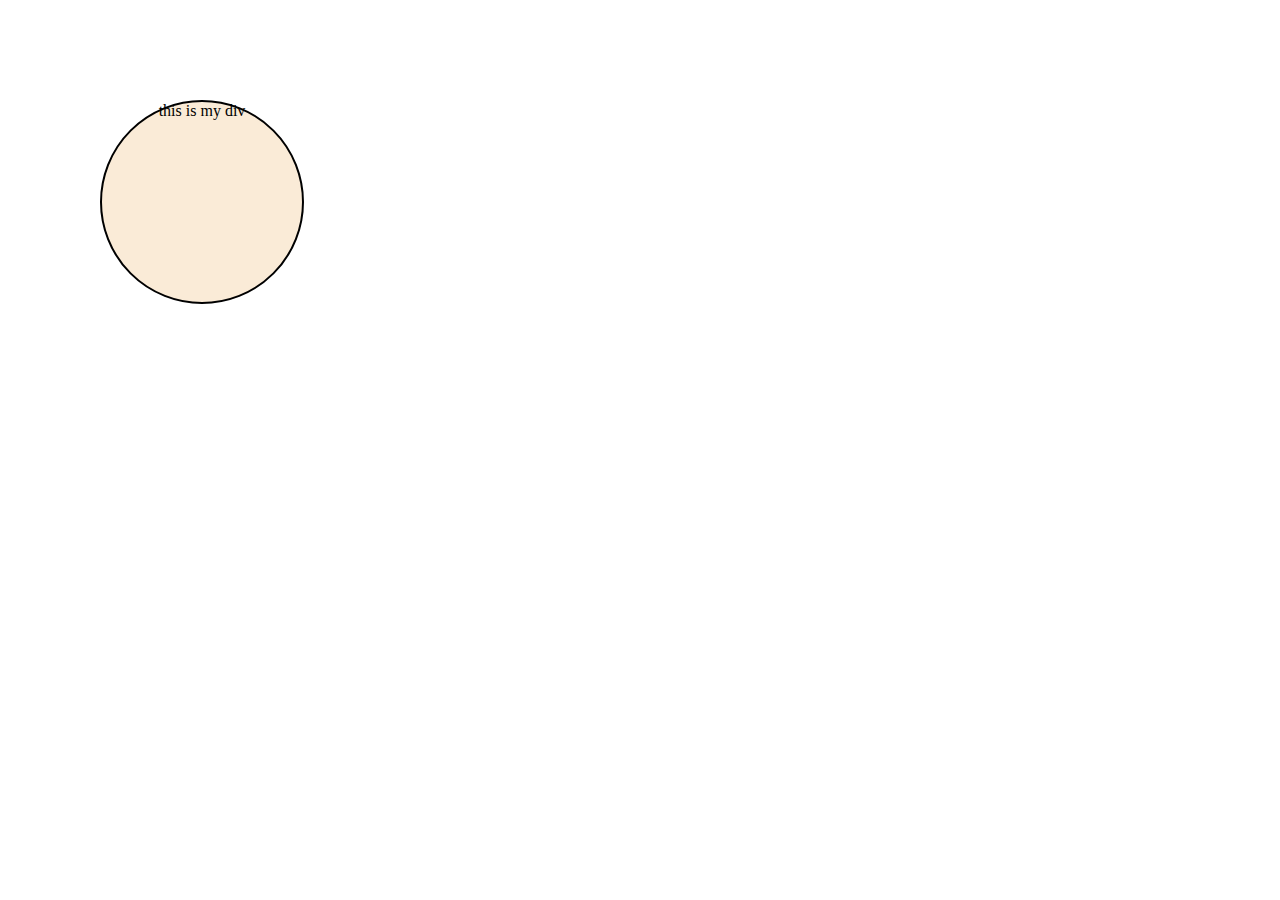
<file: Lecture10/index.html>
<!DOCTYPE html>
<html lang="en">
<head>
    <meta charset="UTF-8">
    <meta name="viewport" content="width=device-width, initial-scale=1.0">
    <title>Document</title>
    <link rel="stylesheet" href="style.css">
</head>
<body>
    <div>this is my div</div>
</body>
</html>
</file>
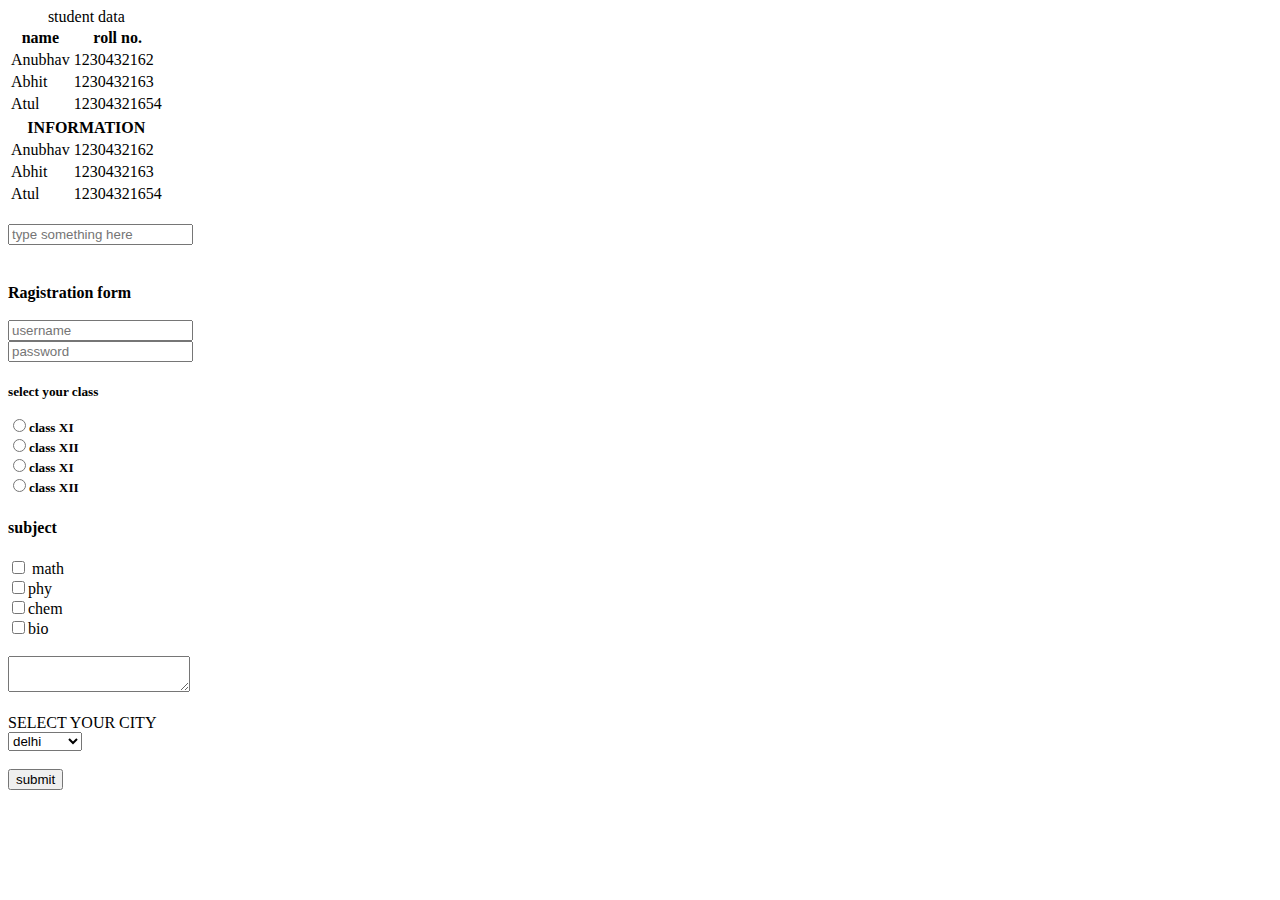
<file: Lecture2/exercise 2.html>
<!DOCTYPE html>
<html lang="en">
<head>
    <meta charset="UTF-8">
    <meta name="viewport" content="width=device-width, initial-scale=1.0">
    <title>Document</title>
</head>
<body>
     <table>
                <caption>student data</caption>
                <tr>
                    <th>name</th>
                    <th>roll no.</th>
                </tr>
                <tr>
                    <td>Anubhav</td>
                    <td>1230432162</td>
                </tr>
                <tr>
                    <td>Abhit</td>
                    <td>1230432163</td> 
                    </tr>
                    <tr>
                    
                 <td>Atul</td>
                    <td>12304321654</td>
            </tr>
                </tr>
                </table>
            <!-- agr cloumn ko hm koe name dena chahe to ham "colspan" ka use karenge ,lets see -->
             <table>
            <thead>
                <tr>
                    <th colspan="2">
                    INFORMATION
                </th>
                </tr>
                </thead>
                <tbody>
                <tr>
                    <td>Anubhav</td>
                    <td>1230432162</td>
                    </tr>
                <tr>
                    <td>Abhit</td>
                    <td>1230432163</td> 
                    </tr>
                    <tr>
                    <td>Atul</td>
                    <td>12304321654</td>
            </tr>
                </tr>
            </table>
            </tbody>
           <!-- note 1: now lets study about foarms in html:-> It is used to collect data 
           note 2:action in form ,<form action ="/action.php">:-> action attribute is used to define what action need to be performed when a form is submitted 
           -> It also used to check that the informatio requirexd during signing,login ,and many more like you fill the phone number in that section or in other  -->
           <br>
           <form action ="/action.php">
           <input type="text" placeholder="type something here">
           </form>
           <br>
<h4>Ragistration form </h34><br><br>

<form action ="/action.php">
            <input type="text" 
            placeholder="username">
            <br>
            
            <input type="password" placeholder="password">
            <br>
        </form>  
        <h5>select your class</h>
        <br><br>
        <input type="radio"value="class XI" name="class">class XI 
        <br>
        <input type="radio"value="class XII" name="class">class XII 
        <br>
        <!-- Jab ham normally esse use karte hai to to class ko tick karne ke liye bullet par click karna padta hai,but jab hm label ka use kaer dete hai to ham text par bhi click karennge to selected classor radio button tick ho jayega ie; -->
<label for="144">
     <input type="radio"value="class XI" name="class" id="144">class XI 
     
</label>
<br>
<label for="162">

        <input type="radio"value="class XII" name="class" id="162">class XII 
        </label>
        <br>
        <h4>subject</h4>

        <label for="math">
            <input type="checkbox" value="math"name="subject"id="144"> math
        </label>
        <br>
    <label for="phy">
    
            <input type="checkbox" value="phy"name="subject"id="145">phy
        </label>
        <br>
   
<label for="chem">
            <input type="checkbox" value="chem"name="subject"id="146">chem
        </label>
        <br>
        <label for="bio">
            <input type="checkbox" value="bio"name="subject"id="147">bio
        </label> <br><br>
        <textarea name="feedback" id="104" placeholder="give your valuable feedback">

        </textarea>
        <br><br>
    
    SELECT YOUR CITY
    <br>
    <select name="CITY">
        <option value="delhi">delhi</option>
        <option value="mumbai">mumbai</option>
        <option value="lucknow">lucknow</option>
        <option value="banglore">banglore</option>
    </select><br><br>
    <input type="submit" value="submit"><br><br>
   
</body>
</html>
</file>
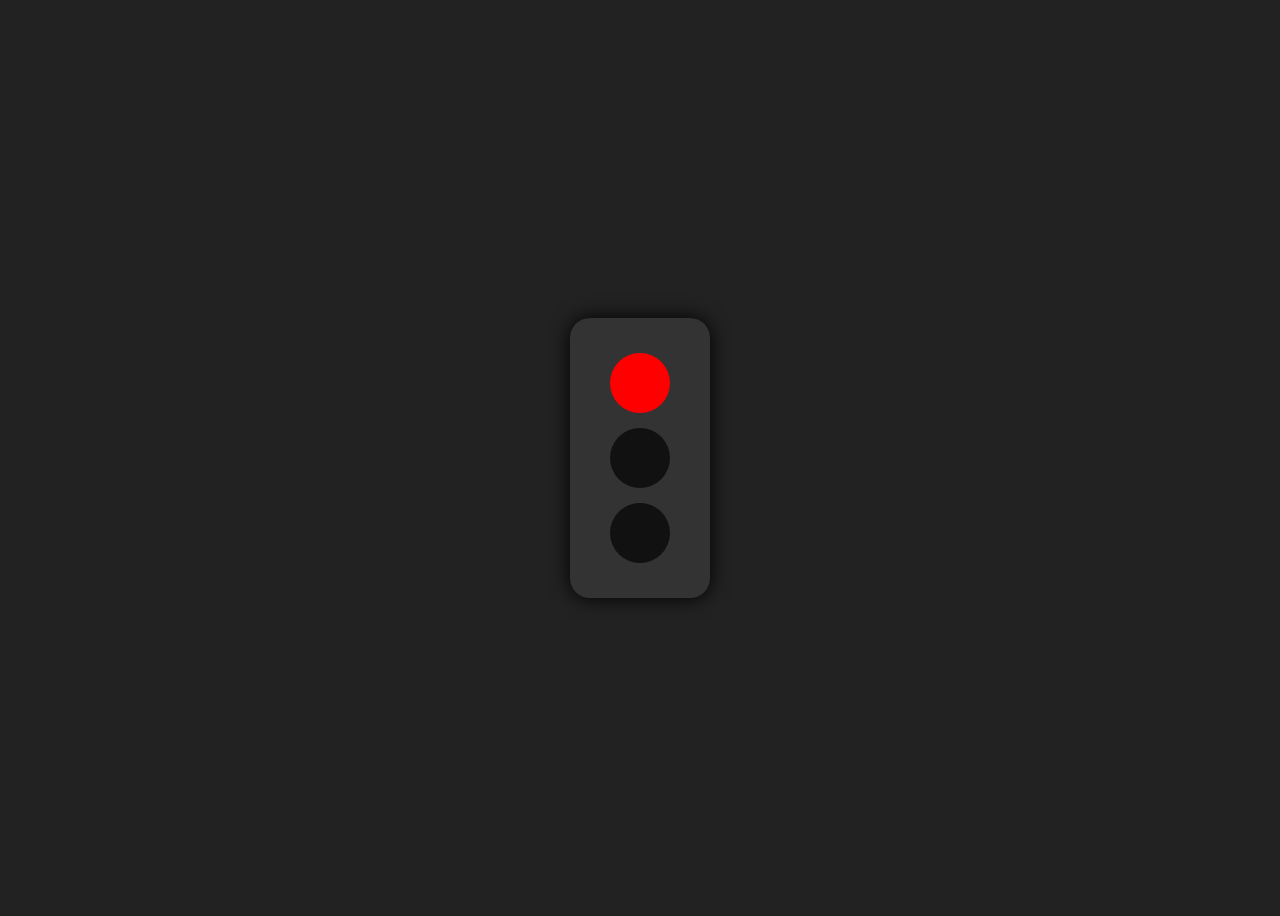
<file: Lecture4/Exercise4.html>
<!DOCTYPE html>
<html lang="en">
<head>
  <meta charset="UTF-8">
  <title>Traffic Signal</title>
  <style>
    body {
      background: #222;
      display: flex;
      justify-content: center;
      align-items: center;
      height: 100vh;
    }

    .traffic-light {
      width: 100px;
      background: #333;
      padding: 20px;
      border-radius: 20px;
      box-shadow: 0 0 20px #000;
    }

    .light {
      width: 60px;
      height: 60px;
      margin: 15px auto;
      border-radius: 50%;
      background: #111;
      transition: background 0.5s;
    }

    .red.on {
      background: red;
    }

    .yellow.on {
      background: yellow;
    }

    .green.on {
      background: green;
    }
  </style>
</head>
<body>

  <div class="traffic-light">
    <div class="light red" id="red"></div>
    <div class="light yellow" id="yellow"></div>
    <div class="light green" id="green"></div>
  </div>

  <script>
    let lights = ["red", "yellow", "green"];
    let index = 0;

    function changeLight() {
      lights.forEach(light => {
        document.getElementById(light).classList.remove("on");
      });

      document.getElementById(lights[index]).classList.add("on");
      index = (index + 1) % lights.length;
    }

    setInterval(changeLight, 2000); // change light every 2 seconds
    changeLight(); // initial light
  </script>

</body>
</html>
</file>
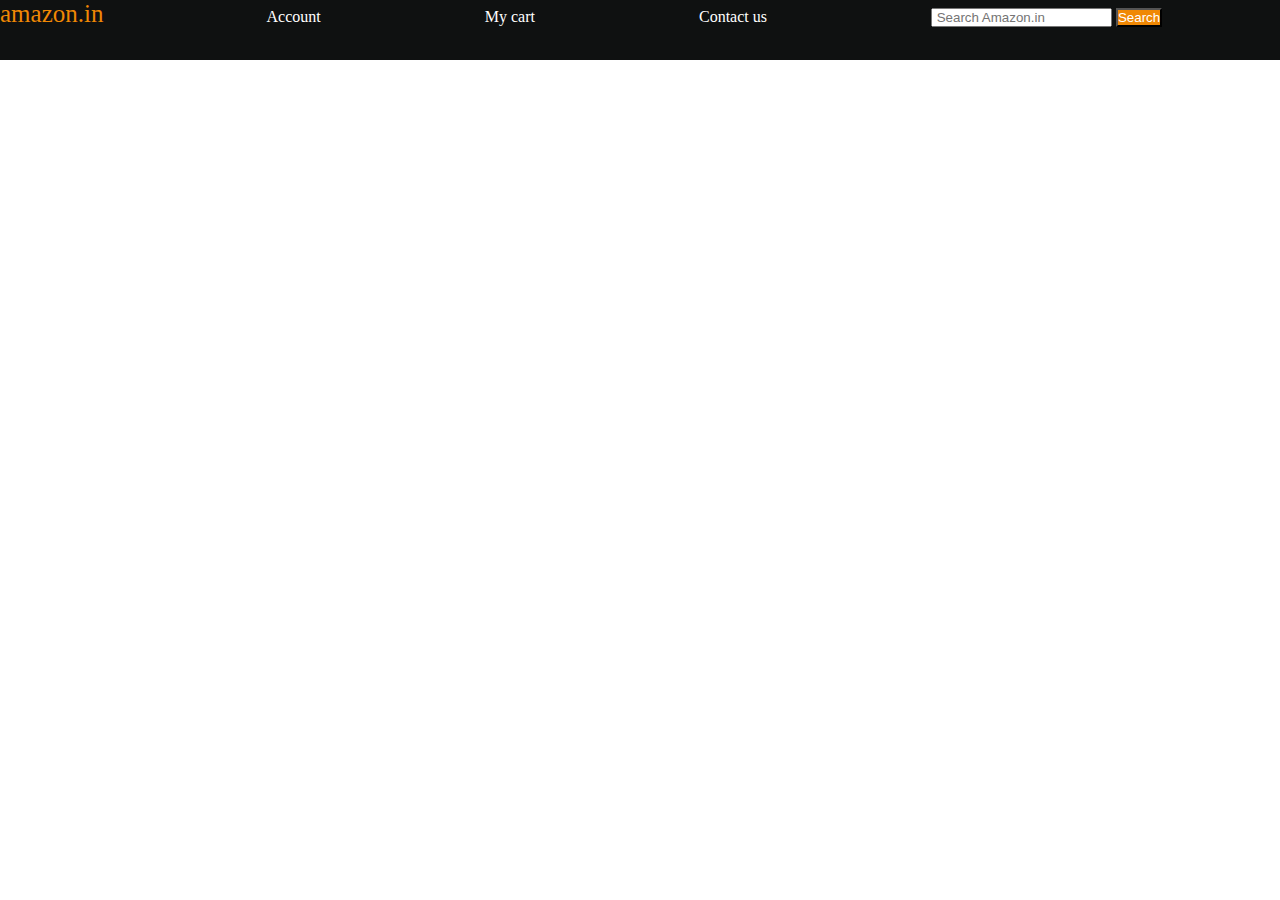
<file: Lecture5/Exercise.html>
<!DOCTYPE html>
<html lang="en">
<head>
    <meta charset="UTF-8">
    <meta name="viewport" content="width=device-width, initial-scale=1.0">
    <title>Document</title>
    <link rel="stylesheet" href="style.css">
</head>
<body>
    <div id="Navbar">
        <!-- <a id="logo">amazon.in</a> jab ham saare text ko clickable banayenge to ek underline a jayegi jise remove karane ke liye hm anchar tag me text decoration tag ka use karenge  -->
         <a id="logo">amazon.in</a>
        <a>Account</a>
        <a> My cart</a>
        <a>Contact us</a>
        <input placeholder=" Search Amazon.in">
        <button>Search</button>
    </div>
</body>
</html>
</file>
<file: Lecture10/style.css>
div {
    height: 200px;
    width: 200px;
    border-radius: 50%;
    text-align: center;
    position: absolute;
    border: 2px solid black;
    top: 100px;
    left: 100px;
    background-color: antiquewhite;
    /* animation-name: colorAnimate;
    animation-duration: 2s;
    animation-timing-function: ease-in;
    animation-delay:0s;
    animation-iteration-count: infinite; */
    /* ye sab n likh ke ab ham shorthand ka use karenge like */
    animation:colorAnimate 2s ease-in 0s infinite normal;
}
 @keyframes colorAnimate {
    from {
        left: 0px;
        background-color: brown;
    }
    to {
        left: 200px;
        background-color: blue;
    }
 }
 div:hover{
  
}
</file>
<file: Lecture5/style.css>
*{
    padding: 0;
    margin: 0;
    color: white
}
#Navbar{
    height: 60px;
    background-color:#0f1111 ;
}
button{
    background-color: #f08804;
}
#logo{
    color: #f08804;
    font-size: 25px;
}
a{
    margin-right: 160px;
}
</file>
